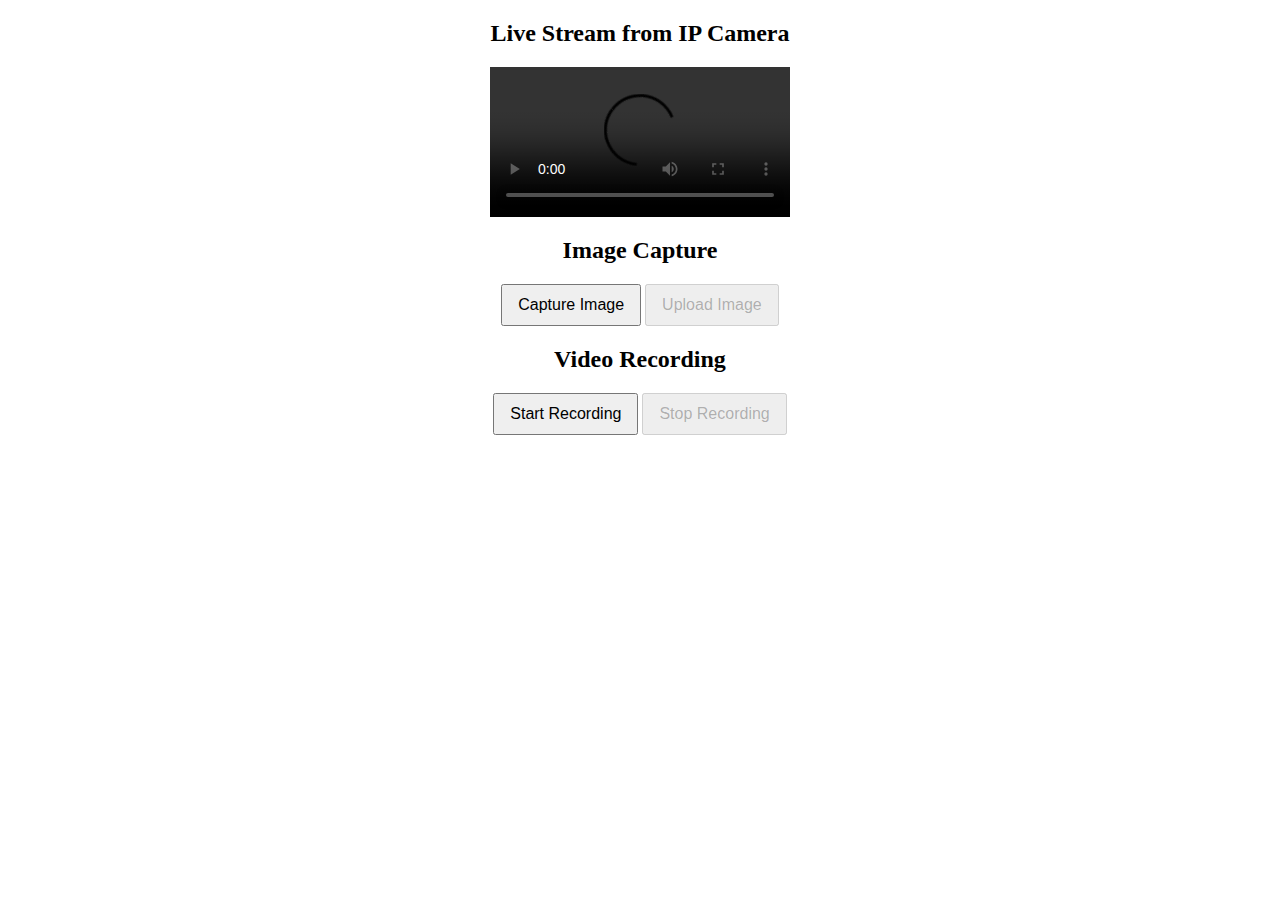
<file: index.html>
<!DOCTYPE html>
<html lang="en">
<head>
    <meta charset="UTF-8">
    <meta name="viewport" content="width=device-width, initial-scale=1.0">
    <title>Camera IP Video Stream</title>
    <style>
        .container {
            text-align: center;
            margin: 20px;
        }
        video {
            display: block;
            margin: 0 auto;
        }
        .buttons {
            margin-top: 10px;
        }
        button {
            padding: 10px 15px;
            font-size: 16px;
        }
    </style>
</head>
<body>
    <div class="container">
        <h2>Live Stream from IP Camera</h2>
        <video id="video" controls autoplay></video>

        <h2>Image Capture</h2>
        <button id="capture">Capture Image</button>
        <button id="upload" disabled>Upload Image</button>
        <canvas id="canvas" style="display:none;"></canvas>
        
        <h2>Video Recording</h2>
        <button id="startRecording">Start Recording</button>
        <button id="stopRecording" disabled>Stop Recording</button>
        <video id="recordedVideo" controls style="display:none;"></video>

        <form id="uploadForm" action="upload.php" method="POST" enctype="multipart/form-data">
            <input type="hidden" name="image" id="imageData">
            <input type="hidden" name="video" id="videoData">
            <input type="submit" value="Submit Upload" style="display:none;"> 
        </form>
    </div>

    <script>
        const videoElement = document.getElementById('video');
        const canvas = document.getElementById('canvas');
        const captureButton = document.getElementById('capture');
        const uploadButton = document.getElementById('upload');
        const imageDataInput = document.getElementById('imageData');
        let mediaRecorder;
        let recordedChunks = [];

        // Thay thế URL bằng đường dẫn của camera IP hỗ trợ HLS hoặc HTTP
        videoElement.src = "http://192.168.1.11:554/stream"; // Thay thế bằng URL thực của luồng

        // Khởi tạo MediaRecorder sau khi luồng video đã sẵn sàng
        videoElement.addEventListener('loadedmetadata', () => {
            const stream = videoElement.captureStream();
            mediaRecorder = new MediaRecorder(stream);
            
            mediaRecorder.ondataavailable = (event) => {
                if (event.data.size > 0) {
                    recordedChunks.push(event.data);
                }
            };

            mediaRecorder.onstop = () => {
                const blob = new Blob(recordedChunks, { type: 'video/mp4' });
                const url = URL.createObjectURL(blob);
                const recordedVideo = document.getElementById('recordedVideo');
                recordedVideo.src = url;
                recordedVideo.style.display = 'block';
                document.getElementById('videoData').value = blob;
                uploadButton.disabled = false;
            };
        });

        captureButton.addEventListener('click', () => {
            canvas.width = videoElement.videoWidth;
            canvas.height = videoElement.videoHeight;
            const context = canvas.getContext('2d');
            context.drawImage(videoElement, 0, 0, canvas.width, canvas.height);
            const imageData = canvas.toDataURL('image/png');
            imageDataInput.value = imageData;
            uploadButton.disabled = false;

            // Nếu video đang ghi, dừng ghi
             if (mediaRecorder && mediaRecorder.state === "recording") {
                mediaRecorder.stop(); // Dừng ghi video nếu đang ghi
                 document.getElementById('startRecording').disabled = false;
                 document.getElementById('stopRecording').disabled = true;
             }
        });

        // Ghi video
        document.getElementById('startRecording').addEventListener('click', () => {
            recordedChunks = [];
            mediaRecorder.start();
            document.getElementById('startRecording').disabled = true;
            document.getElementById('stopRecording').disabled = false;
        });

        document.getElementById('stopRecording').addEventListener('click', () => {
            mediaRecorder.stop();
            document.getElementById('startRecording').disabled = false;
            document.getElementById('stopRecording').disabled = true;
        });

        uploadButton.addEventListener('click', () => {
            document.getElementById('uploadForm').submit();
        });
    </script>
</body>
</html>
</file>
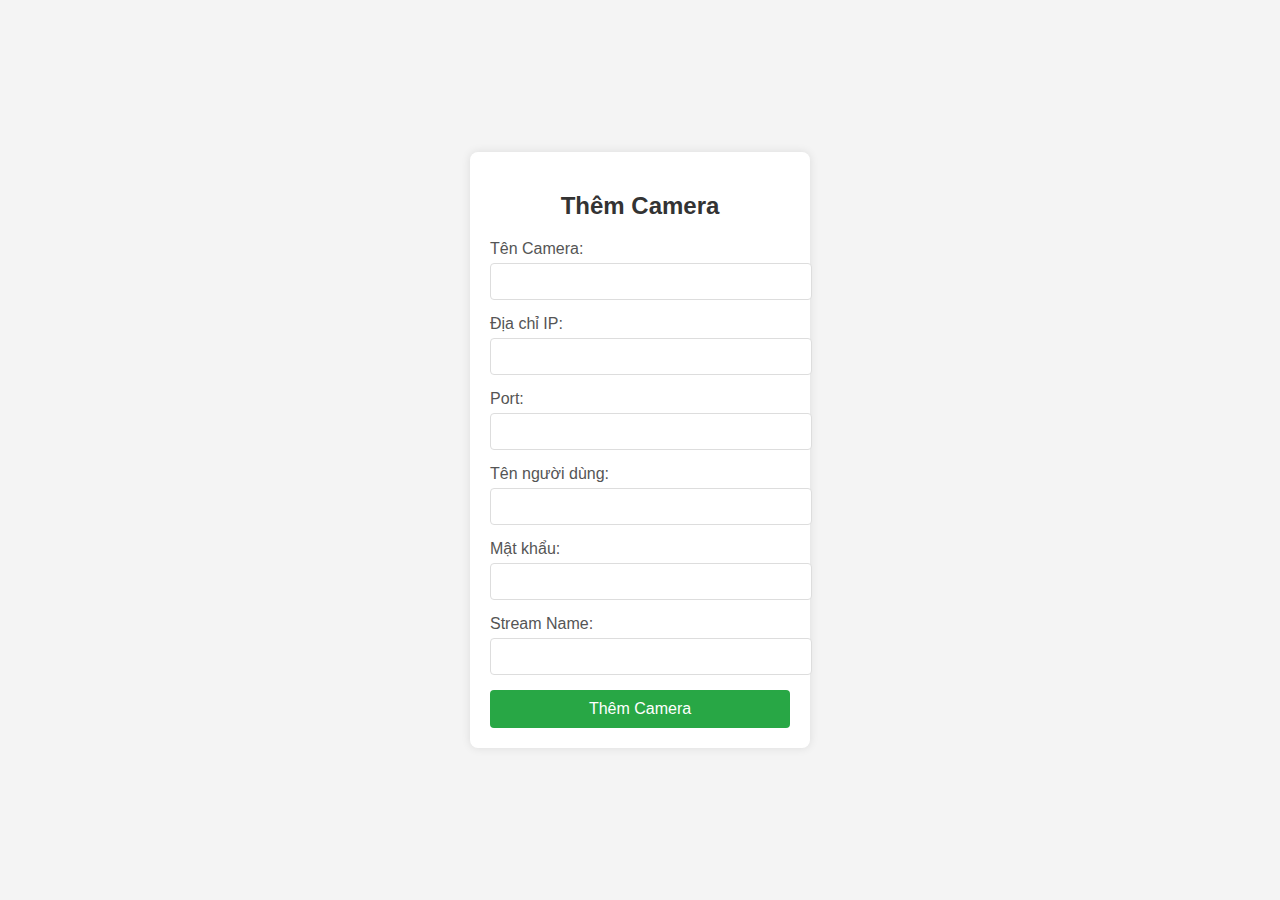
<file: add_camera.html>
<!DOCTYPE html>
<html lang="vi">
<head>
    <meta charset="UTF-8">
    <meta name="viewport" content="width=device-width, initial-scale=1.0">
    <title>Thêm Camera</title>
    <style>
        body {
            font-family: Arial, sans-serif;
            background-color: #f4f4f4;
            display: flex;
            justify-content: center;
            align-items: center;
            height: 100vh;
            margin: 0;
        }
        .form-container {
            background: white;
            padding: 20px;
            border-radius: 8px;
            box-shadow: 0 0 10px rgba(0, 0, 0, 0.1);
            width: 300px;
        }
        .form-container h2 {
            text-align: center;
            margin-bottom: 20px;
            color: #333;
        }
        .form-container label {
            display: block;
            margin-bottom: 5px;
            color: #555;
        }
        .form-container input {
            width: 100%;
            padding: 10px;
            margin-bottom: 15px;
            border: 1px solid #ddd;
            border-radius: 4px;
        }
        .form-container button {
            width: 100%;
            padding: 10px;
            background-color: #28a745;
            border: none;
            border-radius: 4px;
            color: white;
            font-size: 16px;
            cursor: pointer;
        }
        .form-container button:hover {
            background-color: #218838;
        }
        .success {
            color: green;
            text-align: center;
            margin-top: 10px;
        }
        .error {
            color: red;
            text-align: center;
            margin-top: 10px;
        }
    </style>
</head>
<body>
    <div class="form-container">
        <h2>Thêm Camera</h2>
        <form method="POST" action="add_camera.php">
            <label>Tên Camera:</label>
            <input type="text" name="name" required>
            <label>Địa chỉ IP:</label>
            <input type="text" name="ip_address" required>
            <label>Port:</label>
            <input type="number" name="port" required>
            <label>Tên người dùng:</label>
            <input type="text" name="username">
            <label>Mật khẩu:</label>
            <input type="password" name="password">
            <label>Stream Name:</label>
            <input type="text" name="stream_name">
            <button type="submit">Thêm Camera</button>
        </form>
    </div>
</body>
</html>
</file>
